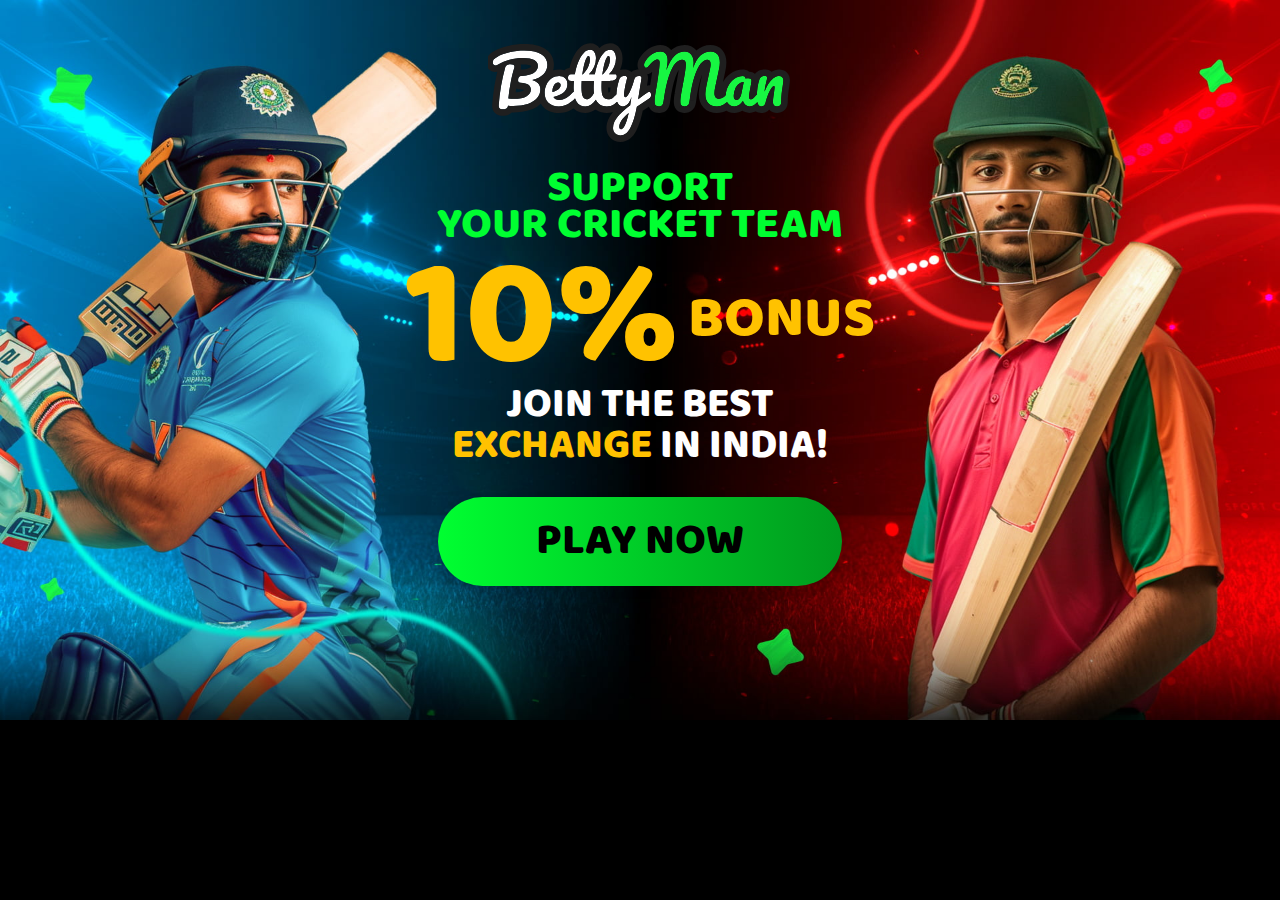
<file: index.html>
<!DOCTYPE html>
<html lang="en">
  <head>
    <meta charset="UTF-8" />
    <meta name="viewport" content="width=device-width, initial-scale=1.0" />
    <meta
      name="description"
      content="Play and win on BettyMan with 100% bonus offers!"
    />
    <meta name="keywords" content="BettyMan, bonus, play, win, registration" />
    <title>BettyMan</title>
    <link
      rel="stylesheet"
      href="https://cdnjs.cloudflare.com/ajax/libs/modern-normalize/1.1.0/modern-normalize.min.css"
    />
    <link rel="stylesheet" href="./css/styles.css" />
    <link rel="stylesheet" href="./css/scroll.css" />
  </head>
  <body>
    <main>
      <section class="hero">
        <!-- TEXT -->
        <div class="logo">
          <img class="logo-svg" src="./images/logo.svg" alt="" />
        </div>

        <div class="main-text">
          <p class="top-text">Support <br />your Cricket team</p>
          <div class="second-paragraph">
            <p class="accented-text-color percent">10%</p>
            <p class="accented-text-color bonus">Bonus</p>
          </div>
          <p class="bottom-text">
            Join the best <br />
            <span class="accented-text-color">Exchange</span> in India!
          </p>

          <a
            href="https://bettyman.com/registration?type=phone&apkpop=0&partner=p27p94pe70e"
            class="hero-button btn-color"
          >
            Play now</a
          >
        </div>

        <!-- IMAGES -->

        <img
          srcset="./images/main-mob.jpg 1x, ./images/main-mob@2x.jpg 2x"
          src="./images/main-mob.jpg"
          alt="Mobile version background"
          class="bg-img-mob"
          loading="lazy"
        />

        <img
          srcset="./images/main.jpg 1x, ./images/main@2x.jpg 2x"
          src="./images/main.jpg"
          alt="Desktop version background"
          class="bg-img"
          loading="lazy"
        />
      </section>
    </main>
  </body>
</html>
</file>
<file: css/styles.css>
@font-face {
  font-family: 'Baloo Tamma';
  src: url('../fonts/BalooTamma-Regular.ttf');
}
@font-face {
  font-family: 'Montserrat';
  src: url('../fonts/Montserrat-Regular.ttf');
}

html {
  box-sizing: border-box;
}

:root {
  --conditions-color: #faf9f8;
  --white-color: #ffffff;
  --black-color: #000000;
}

body {
  color: var(--white-color);
  background-color: var(--black-color);
  font-family: 'Baloo Tamma';
  width: 100%;
  max-width: 1920px;
  height: auto;
  margin: 0 auto;
}

h1,
h2,
h3,
h4,
h5,
h6,
p {
  margin: 0;
}

img {
  display: block;
  max-width: 100%;
  height: auto;
}

a {
  text-decoration: none;
  text-align: center;
}

.hero {
  height: 100%;
  background-color: var(--black-color);
  position: relative;
}
.accented-text-color {
  color: #ffc200;
}

.logo {
  position: absolute;
  width: 23.75%;
  top: 6%;
  left: 50%;
  transform: translate(-50%);
}
.logo-svg {
  width: 100%;
}
.main-text {
  position: absolute;
  text-align: center;
  text-transform: uppercase;
  font-weight: 400;
  line-height: 0.85;
  color: var(--white-color);

  top: 24%;
  left: 50%;
  transform: translate(-50%);
}

.top-text {
  color: #00ff31;
  font-size: 64%;
  margin-bottom: 4%;
}

.second-paragraph {
  color: #ffc200;
  display: flex;
  align-items: center;
  justify-content: center;
  line-height: 0.9;

  margin-bottom: -3%;
}
.percent {
  font-size: 223%;
}
.bonus {
  font-size: 86%;
  margin-bottom: 4%;
  margin-left: 2%;
}
.bottom-text {
  font-size: 60%;
  line-height: 1;

  margin-bottom: 6%;
}
.hero-button {
  display: block;
  cursor: pointer;
  border: none;

  text-decoration: none;
  font-size: 64%;
  border-radius: 500px;
  width: 88%;
  margin: 0 auto;

  padding: 6.2% 0% 5.2% 0%;
  background: linear-gradient(90deg, #00ff31 0%, #00991e 100%);
  overflow: hidden;
  transition: background 0.5s ease, color 0.3s ease, box-shadow 0.3s ease,
    transform 0.2s ease;
  box-shadow: 0 4px 10px rgba(0, 0, 0, 0.15);
  color: #000000;
}

.hero-button:hover,
.hero-button:focus {
  background: linear-gradient(34deg, #00ff31 36%, #fd0b0b 108%);
  transform: scale(1.05);
  box-shadow: 0 6px 15px rgba(0, 0, 0, 0.3);
}

/* --- Mobile --- */

@media screen and (max-width: 480px) {
  html {
    font-size: 14px;
  }
  @media screen and (min-width: 148px) {
    html {
      font-size: 18px;
    }
  }
  @media screen and (min-width: 180px) {
    html {
      font-size: 24px;
    }
  }
  @media screen and (min-width: 240px) {
    html {
      font-size: 30px;
    }
  }
  @media screen and (min-width: 280px) {
    html {
      font-size: 35px;
    }
  }
  @media screen and (min-width: 320px) {
    html {
      font-size: 40px;
    }
  }
  @media screen and (min-width: 340px) {
    html {
      font-size: 42px;
    }
  }
  @media screen and (min-width: 360px) {
    html {
      font-size: 46px;
    }
  }
  @media screen and (min-width: 390px) {
    html {
      font-size: 48px;
    }
  }
  @media screen and (min-width: 400px) {
    html {
      font-size: 49px;
    }
  }
  @media screen and (min-width: 420px) {
    html {
      font-size: 53px;
    }
  }
  @media screen and (min-width: 440px) {
    html {
      font-size: 55px;
    }
  }
  @media screen and (min-width: 480px) {
    html {
      font-size: 60px;
    }
  }
  .logo {
    display: block;
    width: 49.5%;
    top: 2.66%;
    left: 50%;
    transform: translate(-50%);
  }
  .main-text {
    width: 100%;
    top: 11.7%;

    text-align: center;
  }

  .top-text {
    font-size: 66%;
    margin: 0 0 4% 0;
  }

  .second-paragraph {
  }
  .percent {
    font-size: 227%;
  }
  .bonus {
    font-size: 87.5%;
  }
  .bottom-text {
    margin-bottom: 5.5%;
  }

  .hero-button {
    width: 89.5%;
    margin: 0 auto;
    font-size: 71.1%;
  }

  .bg-img {
    display: none;
  }

  .bg-img-mob {
    width: 100%;
  }
}

/* --- Desctop and tablets --- */

@media screen and (min-width: 481px) {
  html {
    font-size: 26px;
  }

  @media screen and (min-width: 580px) {
    html {
      font-size: 32px;
    }
  }
  @media screen and (min-width: 620px) {
    html {
      font-size: 35px;
    }
  }
  @media screen and (min-width: 780px) {
    html {
      font-size: 44px;
    }
  }
  @media screen and (min-width: 860px) {
    html {
      font-size: 48px;
    }
  }
  @media screen and (min-width: 1000px) {
    html {
      font-size: 56px;
    }
  }
  @media screen and (min-width: 1100px) {
    html {
      font-size: 62px;
    }
  }
  @media screen and (min-width: 1200px) {
    html {
      font-size: 68px;
    }
  }
  @media screen and (min-width: 1300px) {
    html {
      font-size: 73px;
    }
  }
  @media screen and (min-width: 1400px) {
    html {
      font-size: 79px;
    }
  }
  @media screen and (min-width: 1500px) {
    html {
      font-size: 85px;
    }
  }
  @media screen and (min-width: 1600px) {
    html {
      font-size: 90px;
    }
  }
  @media screen and (min-width: 1700px) {
    html {
      font-size: 95px;
    }
  }
  @media screen and (min-width: 1800px) {
    html {
      font-size: 100px;
    }
  }

  .bg-img-mob {
    display: none;
  }
}
</file>
<file: css/scroll.css>
::-webkit-scrollbar {
  width: 12px;
  height: 12px;
}

::-webkit-scrollbar-track {
  background: linear-gradient(180deg, #0b0033, #330000);
  border-radius: 10px;
}

::-webkit-scrollbar-thumb {
  background: linear-gradient(45deg, #007aff, #ff3d3d);
  border-radius: 10px;
  border: 2px solid #000;
}

::-webkit-scrollbar-thumb:hover {
  background: linear-gradient(45deg, #33ccff, #ff6666);
}

scrollbar-color: #007aff #330000;
scrollbar-width: thin;
</file>
